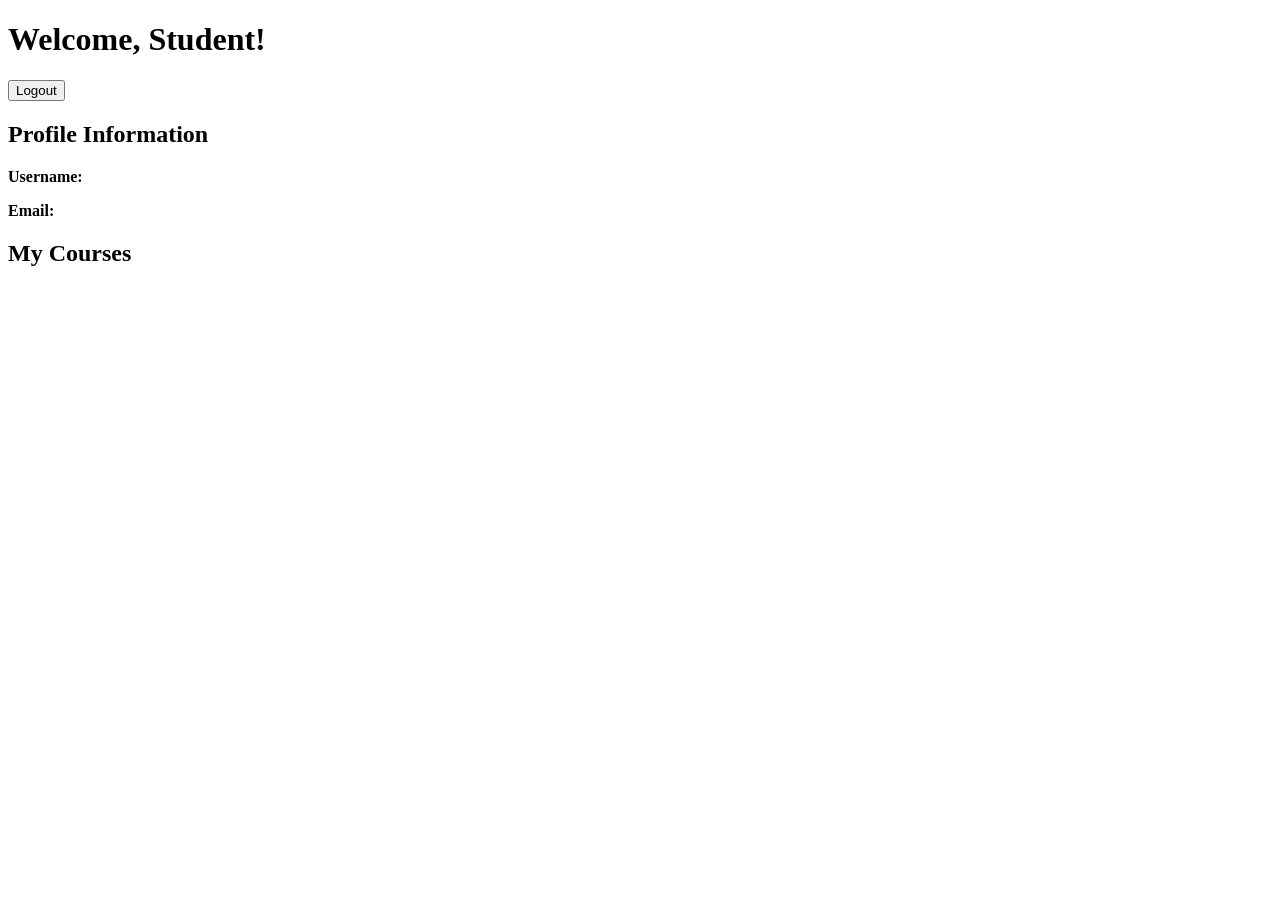
<file: login/login/target/classes/templates/dashboard.html>
<!DOCTYPE html>
<html xmlns:th="http://www.thymeleaf.org">
<head>
    <meta charset="UTF-8">
    <title>Student Dashboard</title>
    <link rel="stylesheet" th:href="@{/css/dashboard-style.css}">
</head>
<body>
    <div class="dashboard-container">
        <header>
            <h1>Welcome, <span th:text="${student.username}">Student</span>!</h1>
            <form th:action="@{/logout}" method="post">
                <button type="submit">Logout</button>
            </form>
        </header>
        <main>
            <section class="profile-info">
                <h2>Profile Information</h2>
                <p><strong>Username:</strong> <span th:text="${student.username}"></span></p>
                <p><strong>Email:</strong> <span th:text="${student.email}"></span></p>
            </section>
            <section class="courses">
                <h2>My Courses</h2>
                <ul id="course-list">
                    <!-- Courses will be populated dynamically -->
                </ul>
            </section>
        </main>
    </div>
    <script th:src="@{/js/dashboard-script.js}"></script>
</body>
</html>
</file>
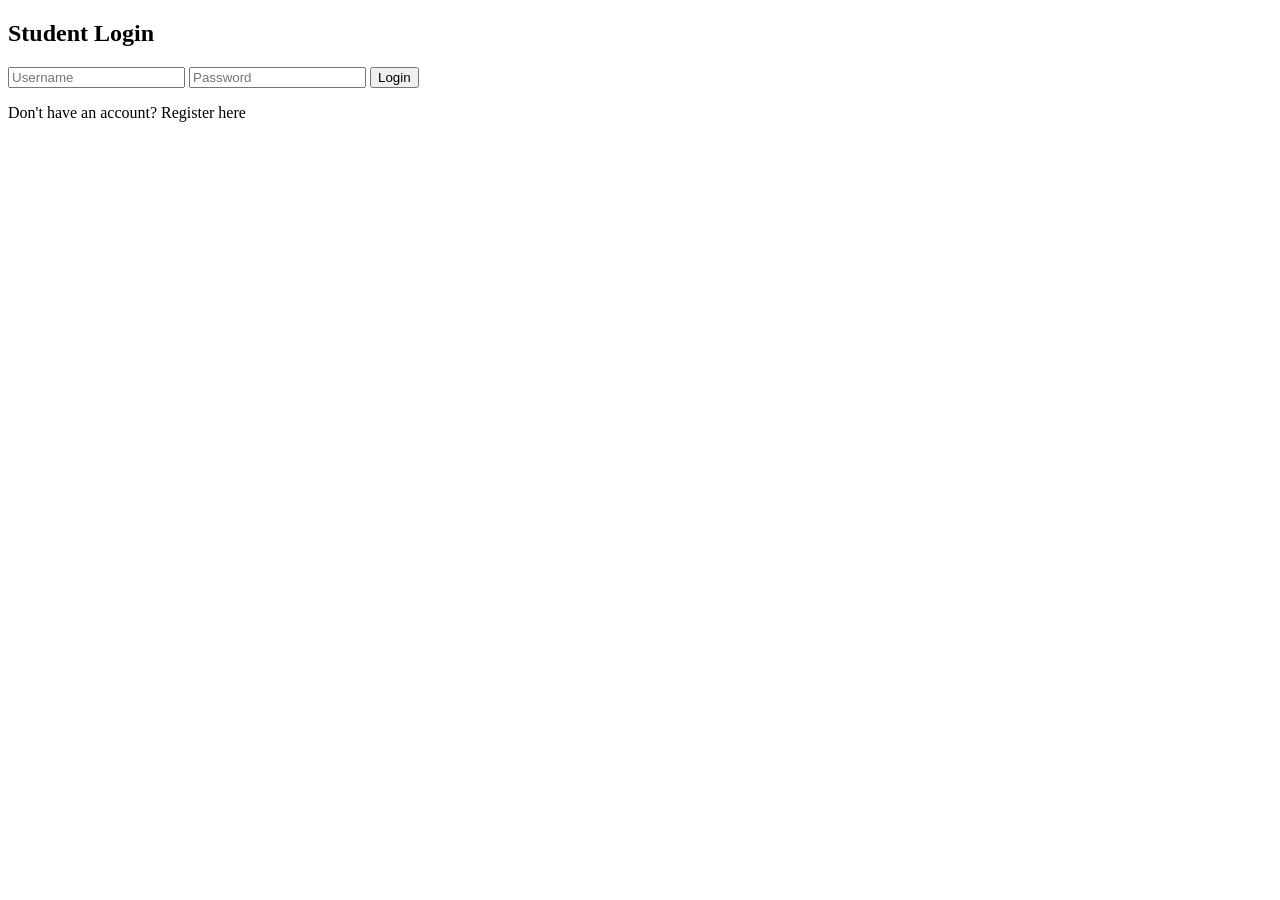
<file: login/login/target/classes/templates/login.html>
<!DOCTYPE html>
<html xmlns:th="http://www.thymeleaf.org">
<head>
    <meta charset="UTF-8">
    <title>Student Login</title>
    <link rel="stylesheet" th:href="@{/css/style.css}">
</head>
<body>
    <div class="form-container">
        <h2>Student Login</h2>
        <form th:action="@{/login}" method="post">
            <input type="text" name="username" placeholder="Username" required>
            <input type="password" name="password" placeholder="Password" required>
            <button type="submit">Login</button>
        </form>
        <p>Don't have an account? <a th:href="@{/register}">Register here</a></p>
        <p th:if="${error}" th:text="${error}" class="error"></p>
    </div>
    <script th:src="@{/js/script.js}"></script>
</body>
</html>
</file>
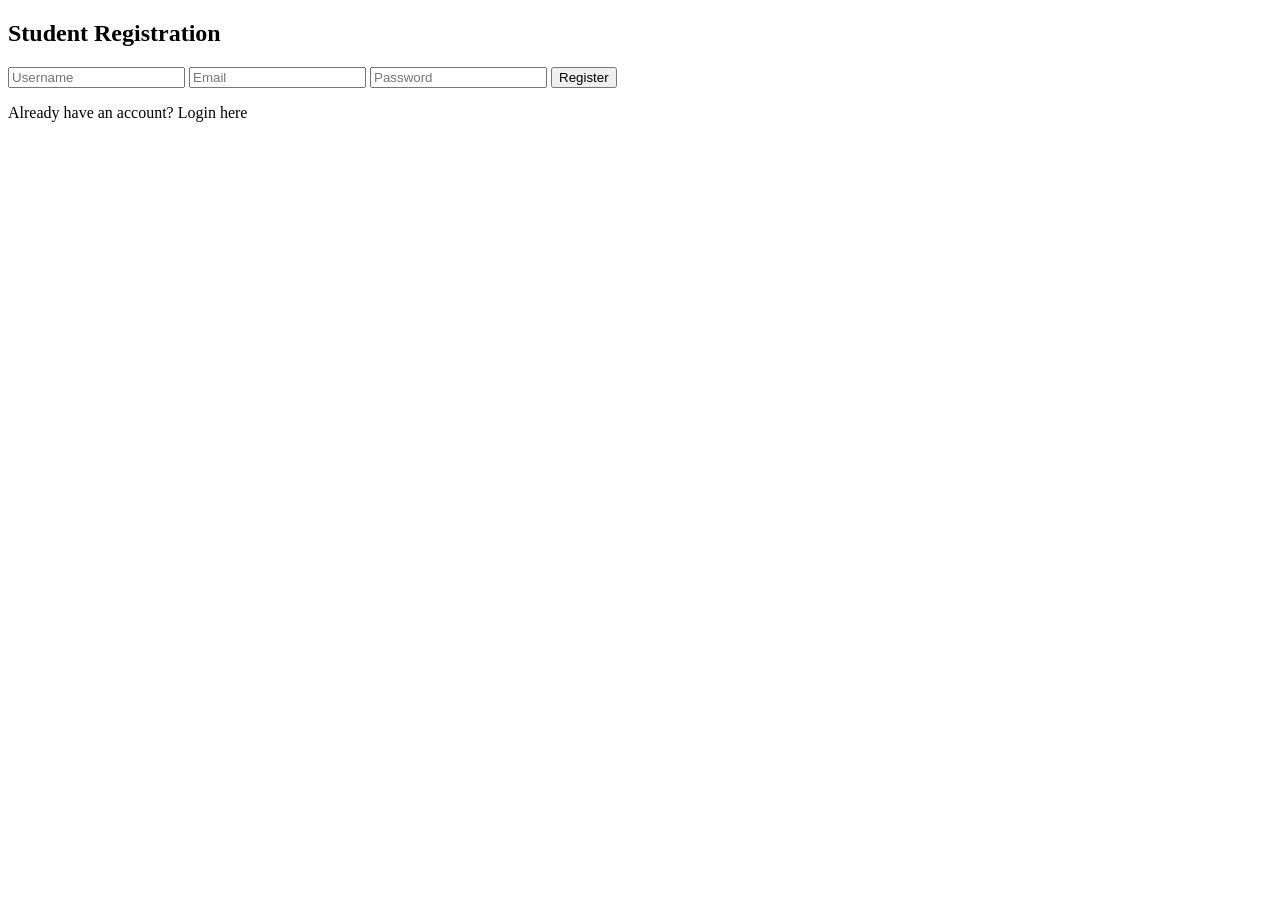
<file: login/login/target/classes/templates/register.html>
<!DOCTYPE html>
<html xmlns:th="http://www.thymeleaf.org">
<head>
    <meta charset="UTF-8">
    <title>Student Registration</title>
    <link rel="stylesheet" th:href="@{/css/style.css}">
</head>
<body>
    <div class="form-container">
        <h2>Student Registration</h2>
        <form th:action="@{/register}" method="post">
            <input type="text" name="username" placeholder="Username" required>
            <input type="email" name="email" placeholder="Email" required>
            <input type="password" name="password" placeholder="Password" required>
            <button type="submit">Register</button>
        </form>
        <p>Already have an account? <a th:href="@{/login}">Login here</a></p>
        <p th:if="${error}" th:text="${error}" class="error"></p>
    </div>
    <script th:src="@{/js/script.js}"></script>
</body>
</html>
</file>
